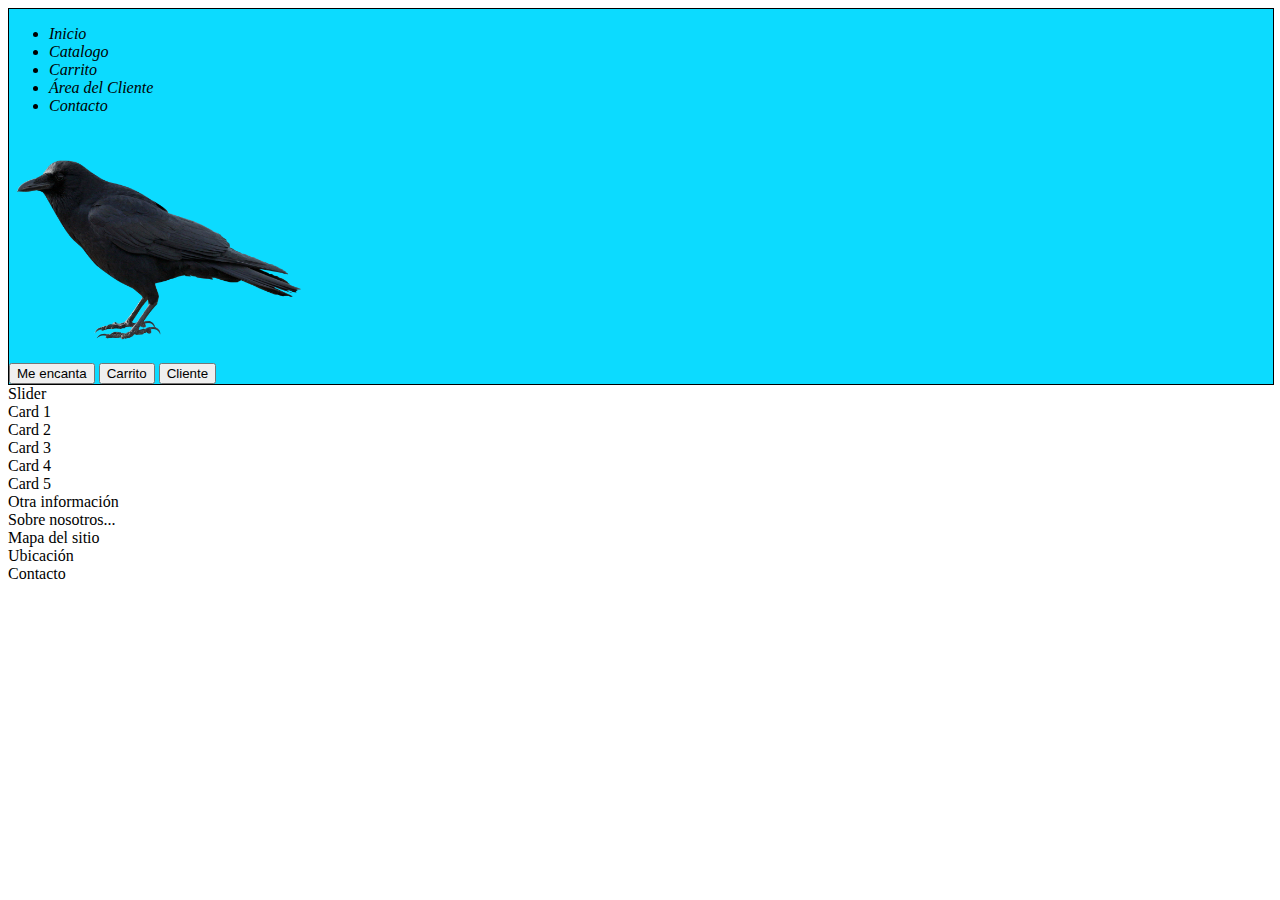
<file: carrito/index.html>
<!DOCTYPE html>
<html lang="en">
<head>
    <meta charset="UTF-8">
    <meta name="viewport" content="width=device-width, initial-scale=1.0">
    <title>Pagina perrota</title>
    <link rel="stylesheet" href="css/estilos.css">
</head>
<body>
    <header>
        <nav>
            <ul>
                <li>Inicio</li>
                <li>Catalogo</li>
                <li>Carrito</li>
                <li>Área del Cliente</li>
                <li>Contacto</li>
            </ul>
        </nav>
        <img src="img/logo.png" alt="">
        <nav>
            <button>Me encanta</button>
            <button>Carrito</button>
            <button>Cliente</button>
        </nav>
    </header>
    <main>
        <div>Slider</div>
        <section>
            <div>Card 1</div>
            <div>Card 2</div>
            <div>Card 3</div>
            <div>Card 4</div>
            <div>Card 5</div>
        </section>
        <section>Otra información</section>
        <section>Sobre nosotros...</section>
    </main>
    <footer>
        <section>Mapa del sitio</section>
        <section>Ubicación</section>
        <section>Contacto</section>
    </footer>
    <script src="https://cdn.jsdelivr.net/npm/bootstrap@5.3.3/dist/js/bootstrap.bundle.min.js" integrity="sha384-YvpcrYf0tY3lHB60NNkmXc5s9fDVZLESaAA55NDzOxhy9GkcIdslK1eN7N6jIeHz" crossorigin="anonymous"></script>
</body>
</html>
</file>
<file: carrito/css/estilos.css>
header{
    font-style:italic ;
    border: 1px solid black;  
    width: 100%; 
    height: auto; 
    max-height: 100%; 
    background-color:  #00d9fff3;
}
img{
    width: 300px; 
}
</file>
